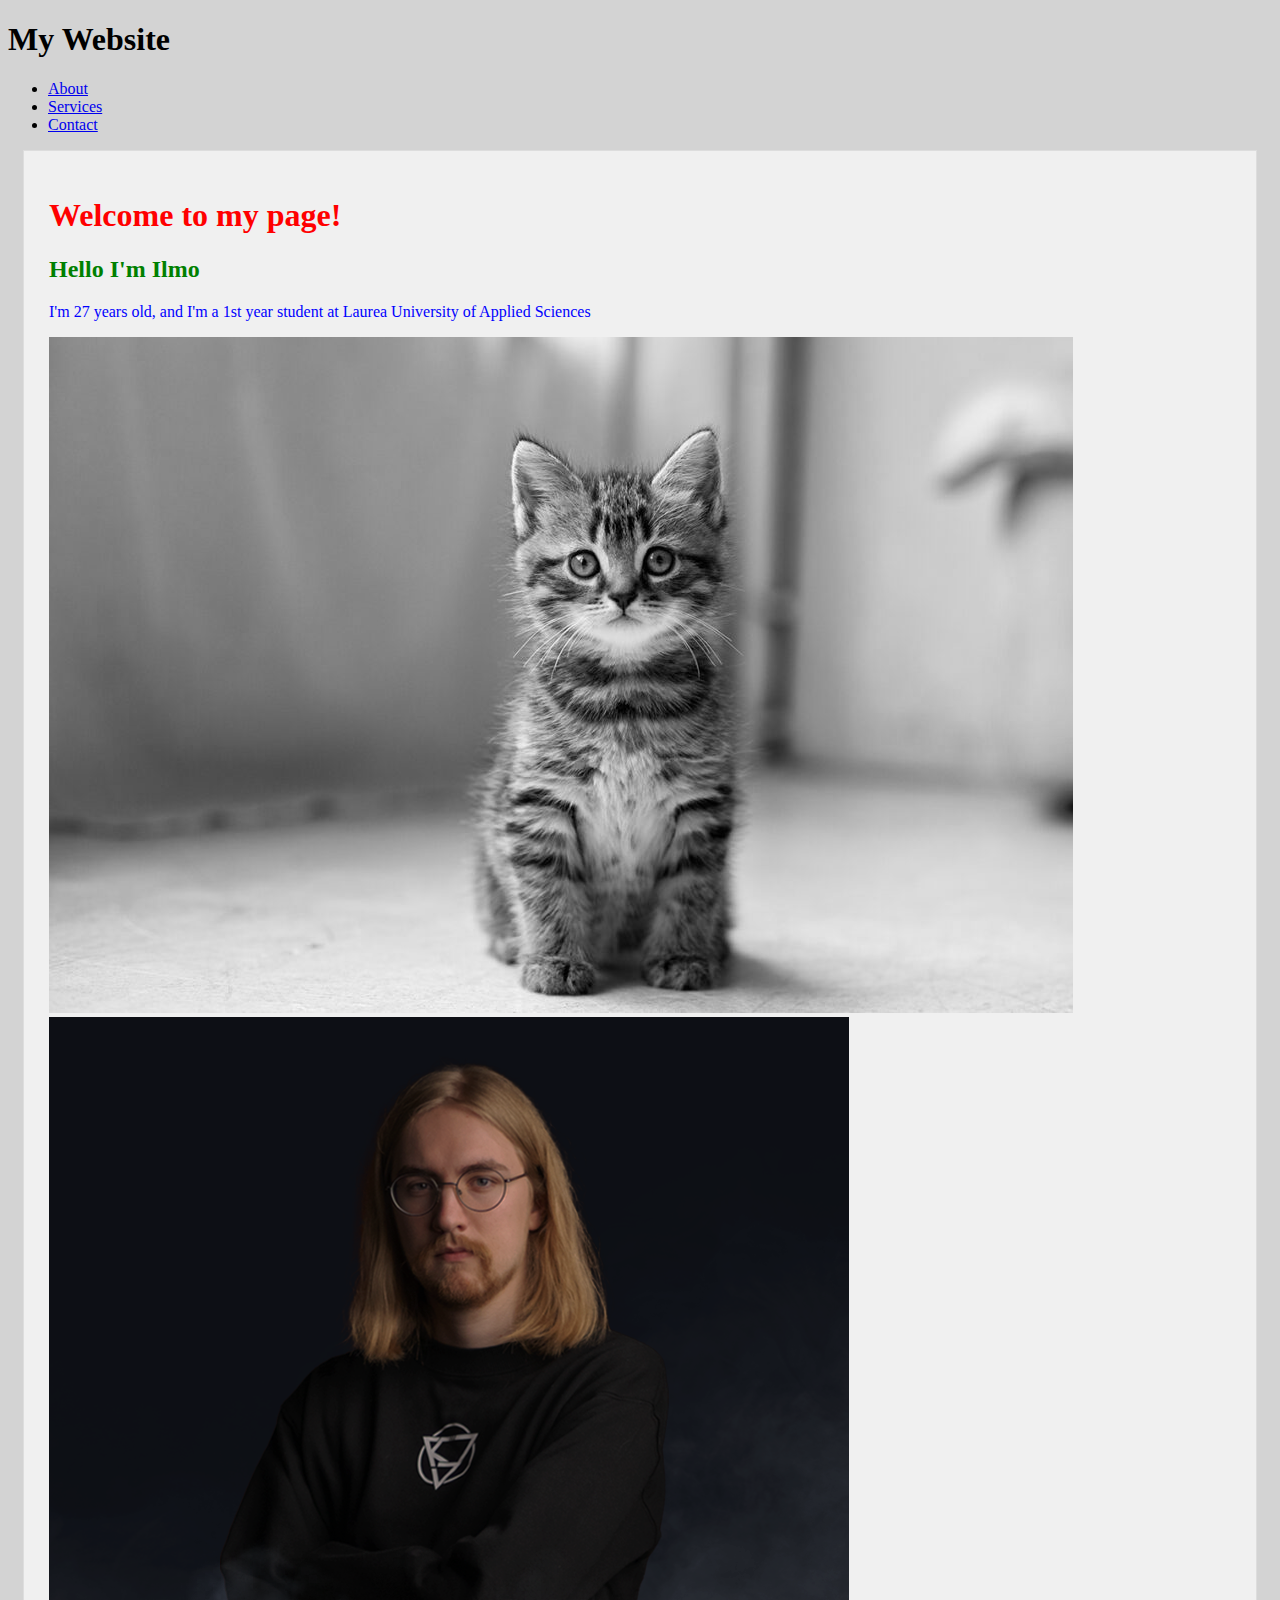
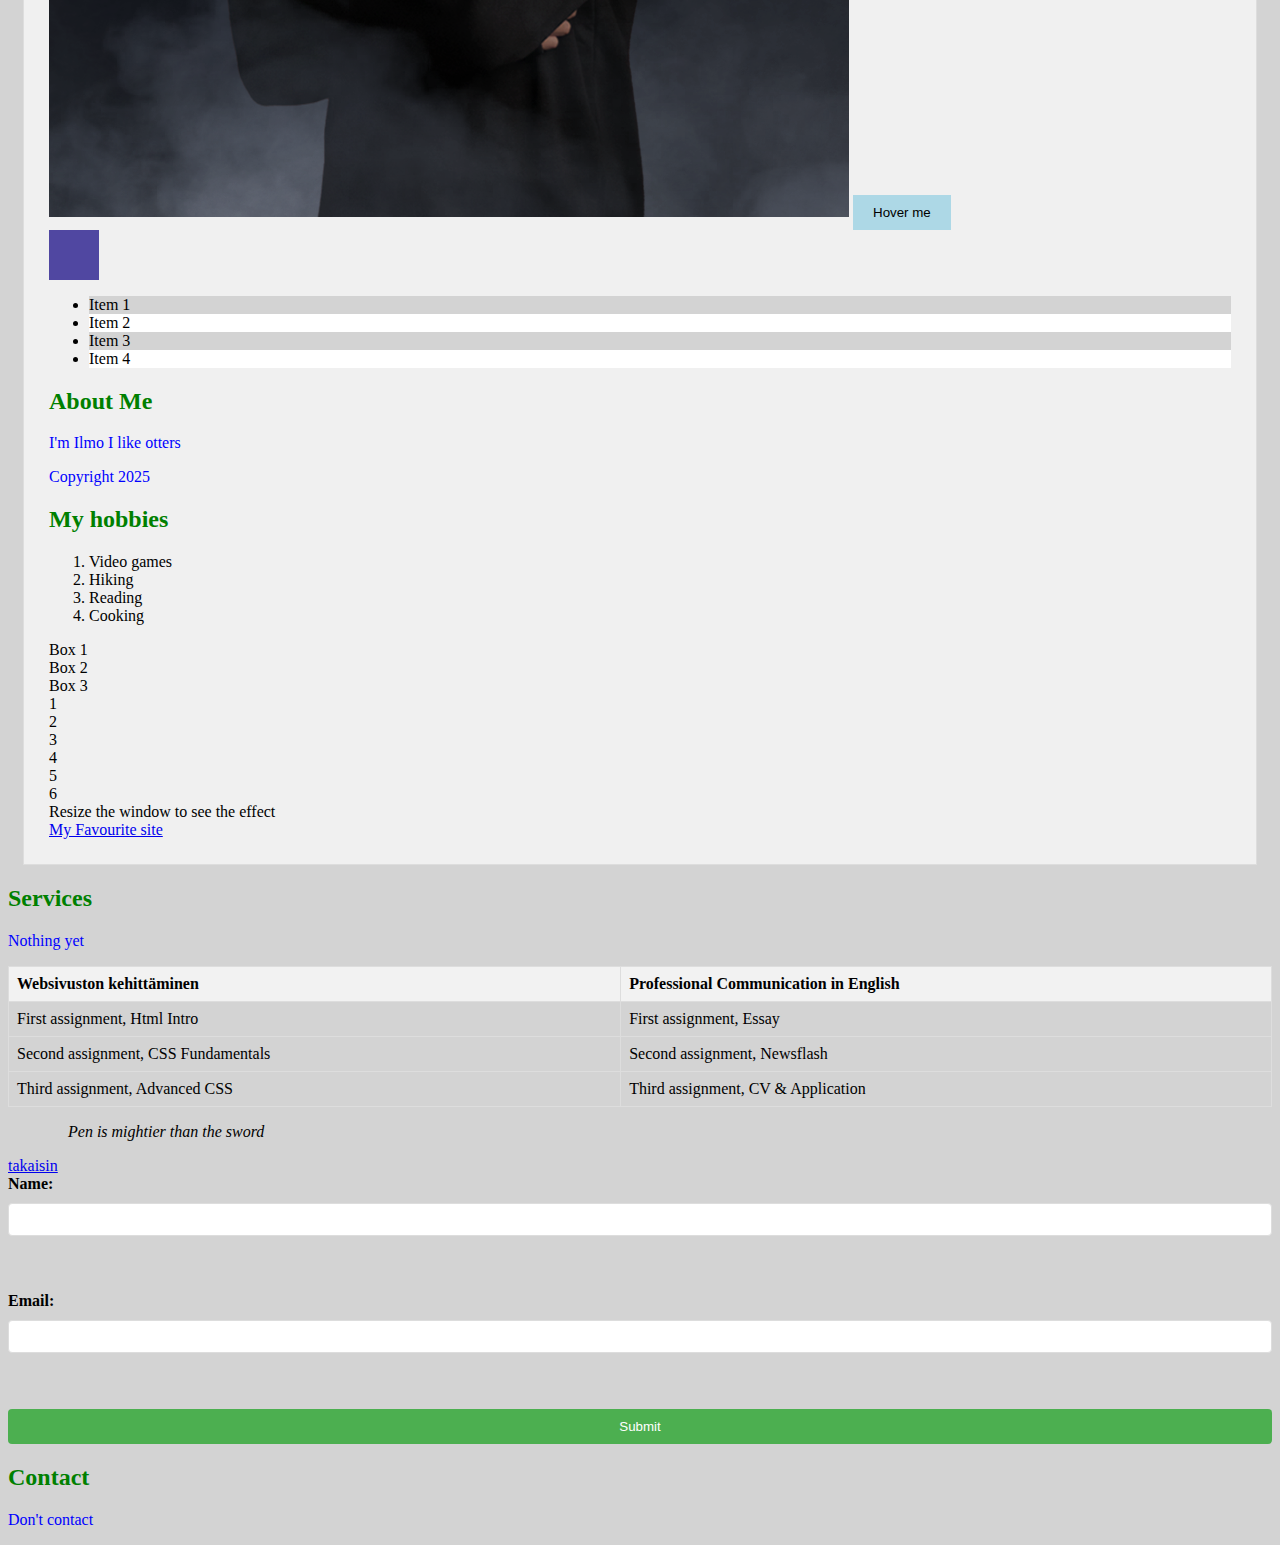
<file: index.html>
<!DOCTYPE html>
<html>
<link rel="stylesheet" href="styles.css">
<head>
    <title>My First HTML Page</title>
      <meta charset="UTF-8">
    <meta name="viewport" content="width=device-width, initial-scale=1.0">
    <style>
    h2 {
      color: green;
    }
    </style>
     <header>
    <h1>My Website</h1>
    <nav>
      <ul>
        <li><a href="#about">About</a></li>
        <li><a href="#services">Services</a></li>
        <li><a href="#contact">Contact</a></li>
      </ul>
    </nav>
  </header>
  <link rel="stylesheet" href="styles.css">
</head>

<body>
     <div class="content-box">
    <h1 style="color: red;">Welcome to my page!</h1>
    
    <h2>Hello I'm Ilmo </h2>
    <p>I'm 27 years old, and I'm a 1st year student at Laurea University of Applied Sciences</p>
   <img src="cat.jpg" alt="Sample Image" class="filter-image">
    <img src="Tiara kova.png" alt="Ilmo Rapeli">
    <button class="transition-button">Hover me</button>
    <div class="animation-box"></div>
    <ul class="pseudo-list">
        <li>Item 1</li>
        <li>Item 2</li>
        <li>Item 3</li>
        <li>Item 4</li>
      </ul>
        <main>
    <section id="about">
      <h2>About Me</h2>
      <p>I'm Ilmo I like otters</p>
    </section>
  </main>
  
  <footer>
    <p>Copyright 2025</p>
  </footer>

    <h2>My hobbies</h2>
   
 
 

    <ol>
        <li>Video games</li>
        <li>Hiking</li>
        <li>Reading</li>
        <li>Cooking</li>

    </ol>
    <div class="flex-container">
    <div class="box">Box 1</div>
    <div class="box">Box 2</div>
    <div class="box">Box 3</div>
  </div>
  <div class="grid-container">
    <div class="grid-item">1</div>
    <div class="grid-item">2</div>
    <div class="grid-item">3</div>
    <div class="grid-item">4</div>
    <div class="grid-item">5</div>
    <div class="grid-item">6</div>
  </div>
  <div class="responsive-box">Resize the window to see the effect</div>


    <a href="https://x.com/home">My Favourite site</a>
</div>
    <table>
        <tr>
            <th>Websivuston kehittäminen </th>
            <th>Professional Communication in English</th>
        </tr>
        <tr>
            <td>First assignment, Html Intro</td>
            <td>First assignment, Essay</td>
            
        </tr>
        <tr>
            <td>Second assignment, CSS Fundamentals</td>
            <td>Second assignment, Newsflash</td>

        </tr>
        <tr>
            <td>Third assignment, Advanced CSS</td>
            <td>Third assignment, CV & Application</td>
            <section id="services">
      <h2>Services</h2>
      <p>Nothing yet</p>
    </section>
  </main>
            
        </tr>
    </table>
    <blockquote class="quote">
        Pen is mightier than the sword
      </blockquote>
        <a href="file:///C:/Verkkosivu%20Laurea/index.html">takaisin</a>


    <form>
        <label for="name">Name:</label>
        <input type="text" id="name" name="name"><br><br>
        <label for="email">Email:</label>
        <input type="email" id="email" name="email"><br><br>
        <input type="submit" value="Submit">
    </form>
    
        <main>
    <section id="contact">
      <h2>Contact</h2>
      <p>Don't contact</p>
    </section>
  </main>


</body>

</html>
</file>
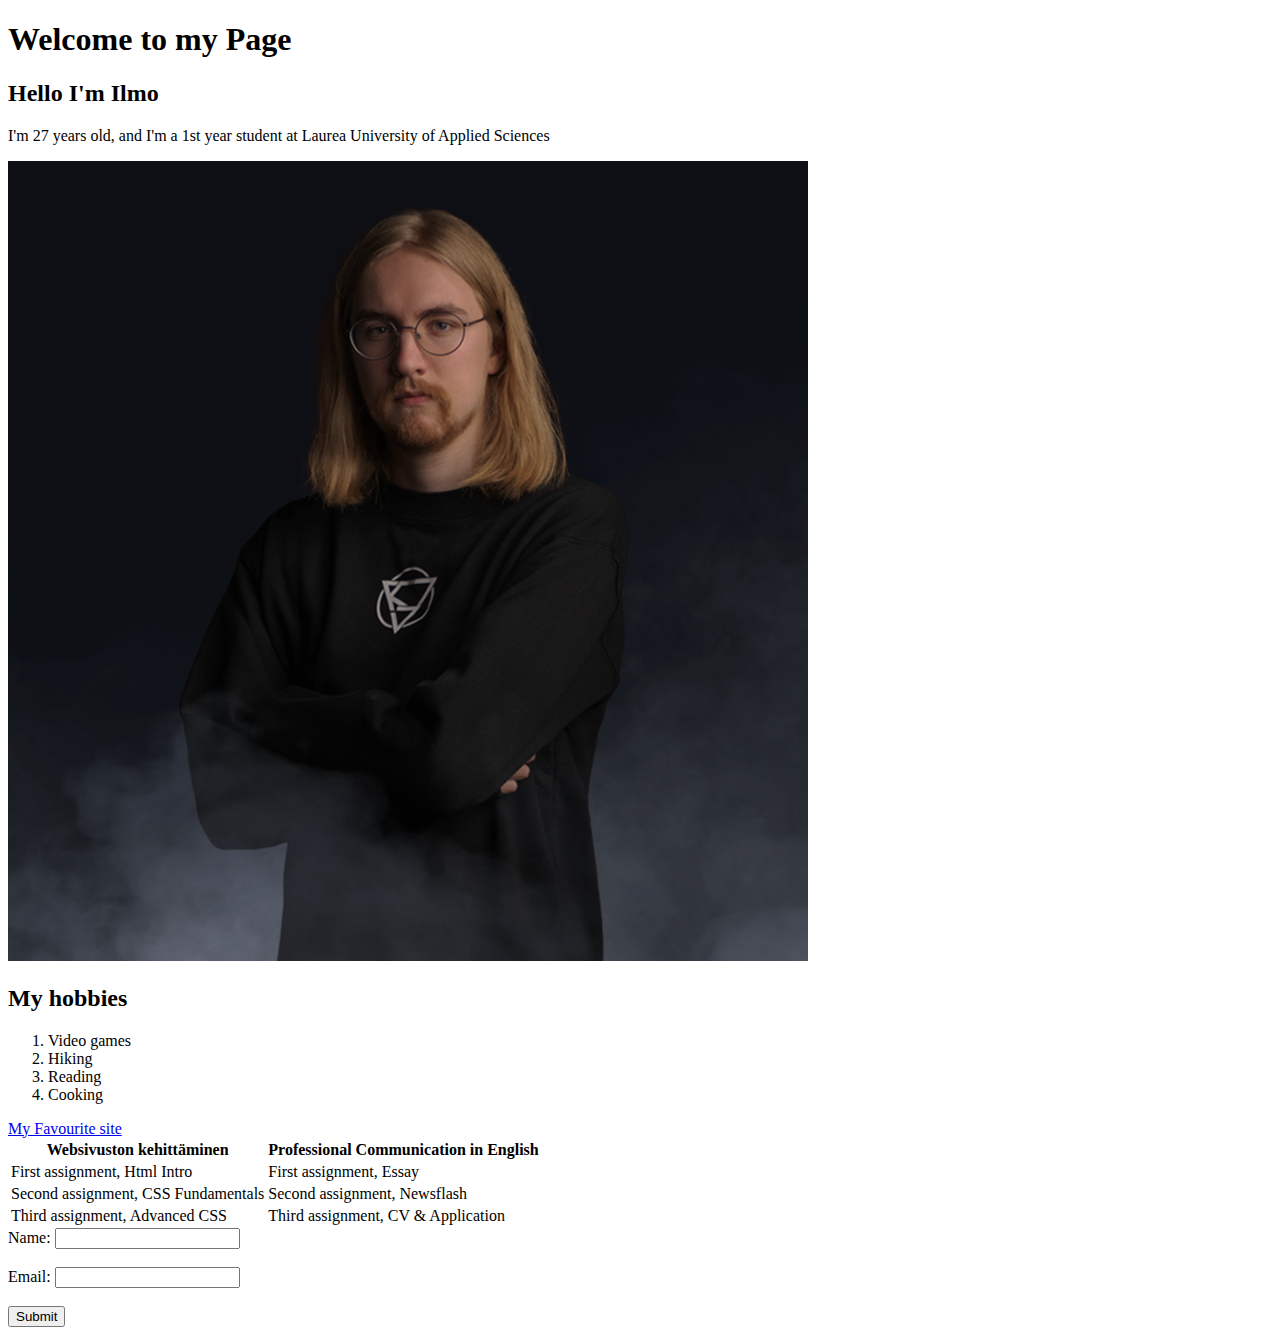
<file: HTML intro.html>
<!DOCTYPE html>
<html>

<head>
    <title>My First HTML Page</title>
      <meta charset="UTF-8">
    <meta name="viewport" content="width=device-width, initial-scale=1.0">
</head>

<body>
    <h1>Welcome to my Page</h1>
    <h2>Hello I'm Ilmo </h2>
    <p>I'm 27 years old, and I'm a 1st year student at Laurea University of Applied Sciences</p>
    <img src="Tiara kova.png" alt="Ilmo Rapeli">
    <h2>My hobbies</h2>
    <ol>
        <li>Video games</li>
        <li>Hiking</li>
        <li>Reading</li>
        <li>Cooking</li>

    </ol>


    <a href="https://x.com/home">My Favourite site</a>

    <table>
        <tr>
            <th>Websivuston kehittäminen </th>
            <th>Professional Communication in English</th>
        </tr>
        <tr>
            <td>First assignment, Html Intro</td>
            <td>First assignment, Essay</td>
            
        </tr>
        <tr>
            <td>Second assignment, CSS Fundamentals</td>
            <td>Second assignment, Newsflash</td>

        </tr>
        <tr>
            <td>Third assignment, Advanced CSS</td>
            <td>Third assignment, CV & Application</td>
            
        </tr>
    </table>


    <form>
        <label for="name">Name:</label>
        <input type="text" id="name" name="name"><br><br>
        <label for="email">Email:</label>
        <input type="email" id="email" name="email"><br><br>
        <input type="submit" value="Submit">
    </form>
</body>

</html>
</file>
<file: styles.css>
p {
      color: blue;
    }
    
    body {
      background-color: lightgray;
    }
    
    h1 {
      font-size: 2em;
    }
    .content-box {
  padding: 25px;
  margin: 15px;
  background-color: #f0f0f0;
  border: 1px solid #ddd;
  text-align: left;
}
    table {
      width: 100%;
      border-collapse: collapse;
    }
    
    th, td {
      border: 1px solid #ddd;
      padding: 8px;
      text-align: left;
    }
    
    th {
      background-color: #f2f2f2;
    }
    
    form {
      display: flex;
      flex-direction: column;
      gap: 10px;
    }
    
    label {
      font-weight: bold;
    }
    
    input[type="text"], input[type="email"] {
      padding: 8px;
      border: 1px solid #ddd;
      border-radius: 4px;
    }
    
    input[type="submit"] {
      background-color: #4CAF50;
      color: white;
      padding: 10px;
      border: none;
      border-radius: 4px;
      cursor: pointer;
    }
    
    input[type="submit"]:hover {
      background-color: #45a049;
    }
    .transition-button {
        background-color: lightblue;
        padding: 10px 20px;
        border: none;
        cursor: pointer;
        transition: background-color 0.3s ease;
      }
      
      .transition-button:hover {
        background-color: rgb(194, 7, 7);
      }
      .animation-box {
        width: 50px;
        height: 50px;
        background-color: rgb(80, 71, 161);
        position: relative;
        animation: move 3s infinite alternate;
      }
      
      @keyframes move {
        from {
          left: 0;
        }
        to {
          left: 100px;
        }
      }
      .pseudo-list li:nth-child(odd) {
        background-color: lightgray;
      }
      
      .pseudo-list li:nth-child(even) {
        background-color: white;
      }
.filter-image {
        filter: grayscale(100%);
        transition: filter 0.3s ease;
      }
      
      .filter-image:hover {
        filter: grayscale(0%);
      }
      .quote {
        position: relative;
        padding-left: 20px;
        font-style: italic;
      }
      
      .quote::before {
        content: '“';
        font-size: 40px;
        position: absolute;
        left: 0;
        top: 0;
        color: lightgray;
      }
</file>
